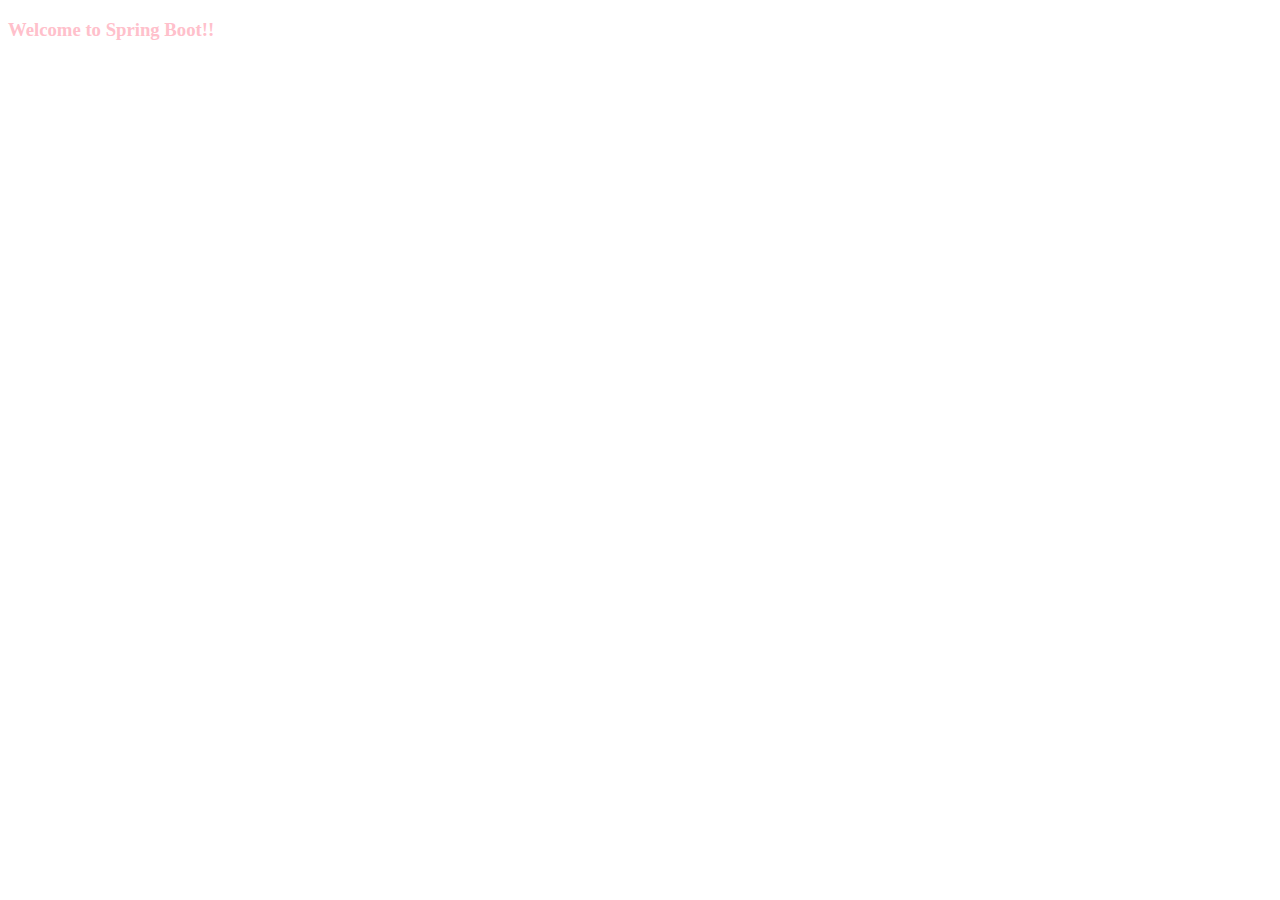
<file: SpringBootSecurityJwt/target/classes/templates/index.html>
<!DOCTYPE html>
<html xmlns="http://www.w3.org/1999/xhtml" xmlns:th="http://www.thymeleaf.org">
<head>
    <title>hello CORS</title>
    <meta charset="utf-8"/>
</head>
<script src="https://code.jquery.com/jquery-2.2.0.min.js"></script>
<body>
    <h3 style="color:pink">
    	Welcome to Spring Boot!!
    </h3>
</body>
</html>
</file>
